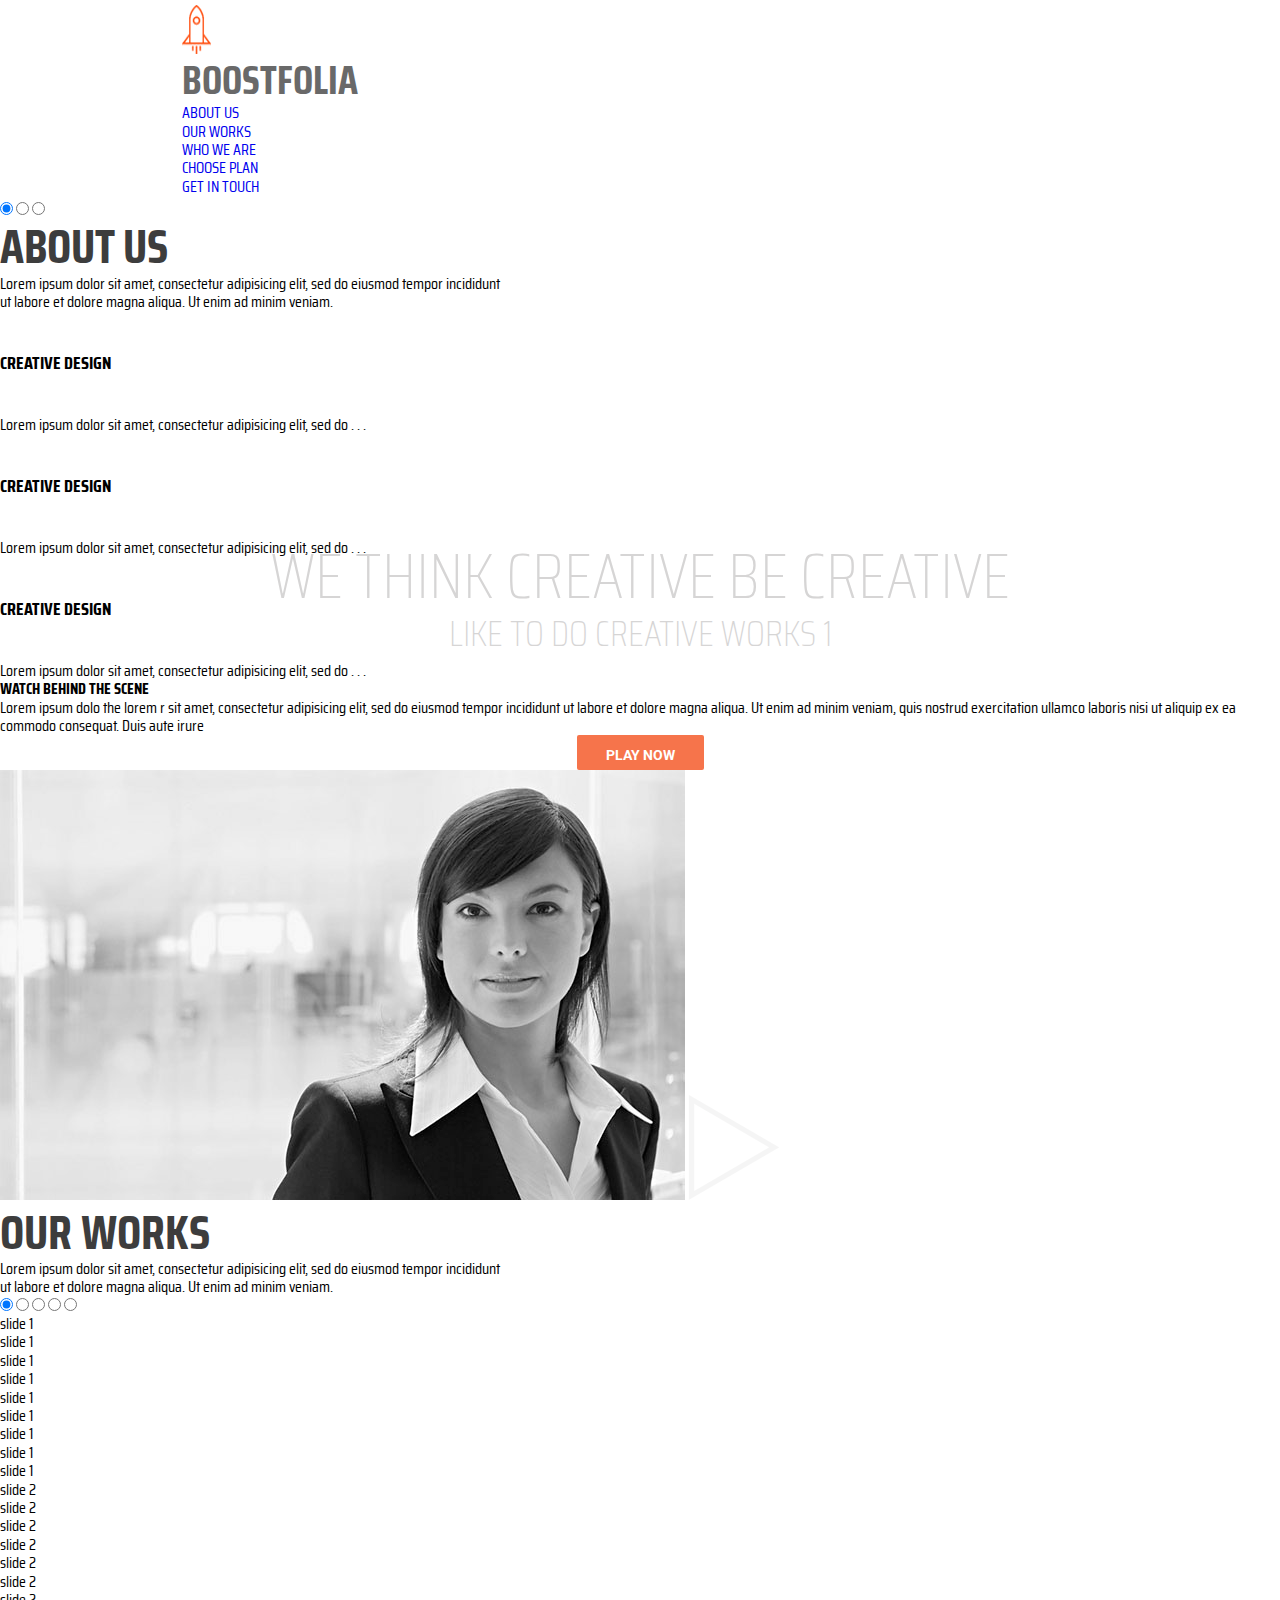
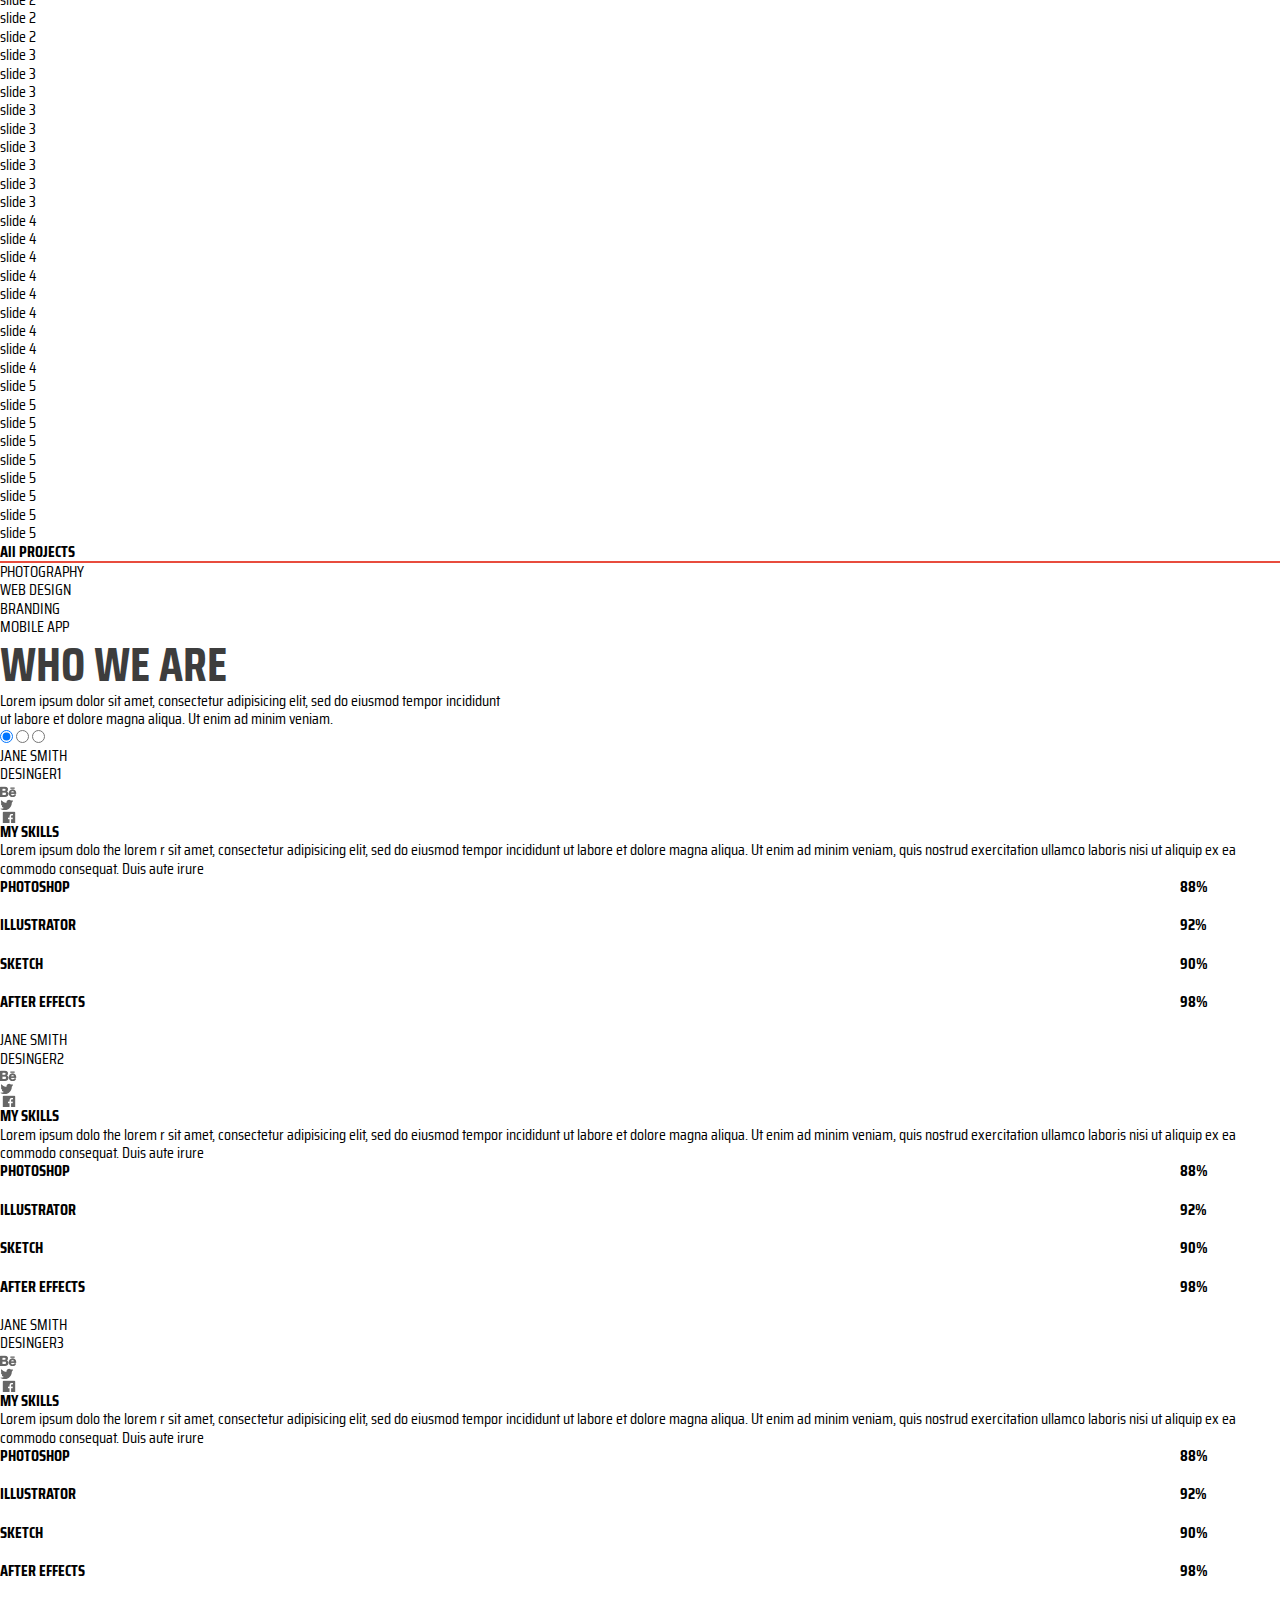
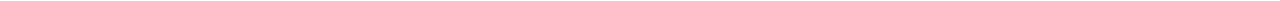
<file: index1.html>
<!DOCTYPE html>
<html lang="en">
<head>
   <meta charset="UTF-8">
   <meta name="viewport" content="width=device-width, initial-scale=1.0">
   <meta http-equiv="X-UA-Compatible" content="ie=edge">

   <link href="https://fonts.googleapis.com/css?family=Roboto|Roboto+Condensed|Saira+Condensed&amp;subset=cyrillic-ext" rel="stylesheet">
   <link rel="stylesheet" href="style/normalize.css" type="text/css">
   <link rel="stylesheet" href="style/style.css" type="text/css">
   <script> </script>
   <title>Boostfolia!!!!!</title>
</head>
<body>
   <nav>
      <div class="main_wrapper for_flex">
         <img src="images/logo.png" alt="" width="29px" height="49px">
         <h3 class="nav_logo_txt">BOOSTFOLIA</h3>
         <ul class="main_menu">
            <li><a href="#">ABOUT US</a></li>
            <li><a href="#">OUR WORKS</a></li>
            <li><a href="#">WHO WE ARE</a></li>
            <li><a href="#">CHOOSE PLAN</a></li>
            <li><a href="#">GET IN TOUCH</a></li>
         </ul>
      </div>
   </nav>
   <div class="slider_box">
      <div class="main_wrapper height_for_slider">
         <input id="slide_1" type="radio" name="slider_switcher" checked>
         <input id="slide_2" type="radio" name="slider_switcher">
         <input id="slide_3" type="radio" name="slider_switcher">
         <div id="first" class="slide">
            <h1>WE THINK CREATIVE BE CREATIVE</h1>
            <h5>LIKE TO DO CREATIVE WORKS 1</h4>
            <a class="scroll_down" href="#"></a>
         </div>
         <div id="second" class="slide">
            <h1>WE THINK CREATIVE BE CREATIVE</h1>
            <h5>LIKE TO DO CREATIVE WORKS 2</h4>
            <a class="scroll_down" href="#"></a>
         </div>
         <div id="third" class="slide">
            <h1>WE THINK CREATIVE BE CREATIVE</h1>
            <h5>LIKE TO DO CREATIVE WORKS 3</h4>
            <a class="scroll_down" href="#"></a>
         </div>
         <div id="arrow_next">
           <label for="slide_1"></label>
           <label for="slide_2"></label>
           <label for="slide_3"></label>
         </div>
         <div id="arrow_prev">
           <label for="slide_1"></label>
           <label for="slide_2"></label>
           <label for="slide_3"></label>
         </div>
      </div>
   </div>
   <div class="about_us">
      <div class="main_wrapper txt_allgn">
         <h2><span>ABOUT US</span></h2>
         <p class="about_us_p">Lorem ipsum dolor sit amet, consectetur adipisicing elit, sed do eiusmod tempor incididunt <br> ut labore et dolore magna aliqua. Ut enim ad minim veniam.</p>
         <div class="about_us_card_box">
            <div class="about_us_card">
               <div class="about_us_card_image"></div>
               <h6>CREATIVE DESIGN</h6>
               <p>Lorem ipsum dolor sit amet, consectetur adipisicing elit, sed do . . .</p>
            </div>
            <div class="about_us_card">
               <div class="about_us_card_image card_image_2"></div>
               <h6>CREATIVE DESIGN</h6>
               <p>Lorem ipsum dolor sit amet, consectetur adipisicing elit, sed do . . .</p>
            </div>
            <div class="about_us_card">
               <div class="about_us_card_image card_image_3"></div>
               <h6>CREATIVE DESIGN</h6>
               <p>Lorem ipsum dolor sit amet, consectetur adipisicing elit, sed do . . .</p>
            </div>
         </div>

      </div>
   </div>
   <div class="watch_wrap">
      <div class="watch_wrap_centring">
         <div class="watch_left_box">
            <h4>WATCH BEHIND THE SCENE</h4>
            <p>Lorem ipsum dolo the lorem r sit amet, consectetur adipisicing elit, sed do eiusmod tempor incididunt ut labore et dolore magna aliqua. Ut enim ad minim veniam, quis nostrud exercitation ullamco laboris nisi ut aliquip ex ea commodo consequat. Duis aute irure</p>
            <a href="#" class="btn">PLAY NOW</a>
         </div>
         <div class="watch_right_box">
            <img class="bg_video_image" src="images/bg_video.jpg" alt="">
            <img class="play_btn" src="images/play_btn.png" alt="">
         </div>
      </div>
   </div>
   <div class="our_works_wrap">
      <h2><span>OUR WORKS</span></h2>
      <p class="about_us_p">Lorem ipsum dolor sit amet, consectetur adipisicing elit, sed do eiusmod tempor incididunt <br> ut labore et dolore magna aliqua. Ut enim ad minim veniam.</p>
      <div class="gallery_wrap">
         <div class="gallery_slider_box">
            <input id="all_pro" type="radio" name="gallery_switcher" checked>
            <input id="photo" type="radio" name="gallery_switcher">
            <input id="web_d" type="radio" name="gallery_switcher">
            <input id="brand" type="radio" name="gallery_switcher">
            <input id="mob_app" type="radio" name="gallery_switcher">
            <div id="g_s_first" class="gallery_slide">
               <div class="gallery_slide_item">slide 1</div>
               <div class="gallery_slide_item">slide 1</div>
               <div class="gallery_slide_item">slide 1</div>
               <div class="gallery_slide_item">slide 1</div>
               <div class="gallery_slide_item">slide 1</div>
               <div class="gallery_slide_item">slide 1</div>
               <div class="gallery_slide_item">slide 1</div>
               <div class="gallery_slide_item">slide 1</div>
               <div class="gallery_slide_item">slide 1</div>
            </div>
            <div id="g_s_second" class="gallery_slide">
               <div class="gallery_slide_item">slide 2</div>
               <div class="gallery_slide_item">slide 2</div>
               <div class="gallery_slide_item">slide 2</div>
               <div class="gallery_slide_item">slide 2</div>
               <div class="gallery_slide_item">slide 2</div>
               <div class="gallery_slide_item">slide 2</div>
               <div class="gallery_slide_item">slide 2</div>
               <div class="gallery_slide_item">slide 2</div>
               <div class="gallery_slide_item">slide 2</div>
            </div>
            <div id="g_s_third" class="gallery_slide">
               <div class="gallery_slide_item">slide 3</div>
               <div class="gallery_slide_item">slide 3</div>
               <div class="gallery_slide_item">slide 3</div>
               <div class="gallery_slide_item">slide 3</div>
               <div class="gallery_slide_item">slide 3</div>
               <div class="gallery_slide_item">slide 3</div>
               <div class="gallery_slide_item">slide 3</div>
               <div class="gallery_slide_item">slide 3</div>
               <div class="gallery_slide_item">slide 3</div>
            </div>
            <div id="g_s_fouth" class="gallery_slide">
               <div class="gallery_slide_item">slide 4</div>
               <div class="gallery_slide_item">slide 4</div>
               <div class="gallery_slide_item">slide 4</div>
               <div class="gallery_slide_item">slide 4</div>
               <div class="gallery_slide_item">slide 4</div>
               <div class="gallery_slide_item">slide 4</div>
               <div class="gallery_slide_item">slide 4</div>
               <div class="gallery_slide_item">slide 4</div>
               <div class="gallery_slide_item">slide 4</div>
            </div>
            <div id="g_s_fifth" class="gallery_slide">
               <div class="gallery_slide_item">slide 5</div>
               <div class="gallery_slide_item">slide 5</div>
               <div class="gallery_slide_item">slide 5</div>
               <div class="gallery_slide_item">slide 5</div>
               <div class="gallery_slide_item">slide 5</div>
               <div class="gallery_slide_item">slide 5</div>
               <div class="gallery_slide_item">slide 5</div>
               <div class="gallery_slide_item">slide 5</div>
               <div class="gallery_slide_item">slide 5</div>
            </div>
            <div class="gallery_menu">
               <label id="menu_frst" for="all_pro"><p class="gallery_menu_item">All PROJECTS</p></label>
               <label id="menu_scnd" for="photo"><p class="gallery_menu_item">PHOTOGRAPHY</p></label>
               <label id="menu_thrd" for="web_d"><p class="gallery_menu_item">WEB DESIGN</p></label>
               <label id="menu_fourth" for="brand"><p class="gallery_menu_item">BRANDING</p></label>
               <label id="menu_fifth" for="mob_app"><p class="gallery_menu_item">MOBILE APP</p></label>
            </div>
         </div>
      </div>
   </div>
   <div class="who_we_are">
      <h2><span>WHO WE ARE</span></h2>
      <p class="about_us_p">Lorem ipsum dolor sit amet, consectetur adipisicing elit, sed do eiusmod tempor incididunt <br> ut labore et dolore magna aliqua. Ut enim ad minim veniam.</p>
      <div class="who_we_are_slider_box">
         <input id="first_man" type="radio" name="who_we_are_switcher" checked>
         <input id="second_man" type="radio" name="who_we_are_switcher">
         <input id="third_man" type="radio" name="who_we_are_switcher">
         <div id="man_one" class="who_we_are_slide">
            <div class="who_we_are_photo">
               <div class="photo_man"></div>
               <p class="card_name">JANE SMITH</p>
               <p>DESINGER1</p>
               <div class="social_wrap">
                  <a href="#" class="Bb"></a>
                  <a href="#" class="twitter"></a>
                  <a href="#" class="facebook"></a>
               </div>
            </div>
            <div class="who_we_are_skills">
               <h4>MY SKILLS</h4>
               <p>Lorem ipsum dolo the lorem r sit amet, consectetur adipisicing elit, sed do eiusmod tempor incididunt ut labore et dolore magna aliqua. Ut enim ad minim veniam, quis nostrud exercitation ullamco laboris nisi ut aliquip ex ea commodo consequat. Duis aute irure</p>
               <div class="skills">
                  <p>PHOTOSHOP</p>
                  <div class="skills_line progress_bar_ps"></div>
                  <p>88%</p>
               </div>
               <div class="skills">
                  <p>ILLUSTRATOR</p>
                  <div class="skills_line progress_bar_ill"></div>
                  <p>92%</p>
               </div>
               <div class="skills">
                  <p>SKETCH</p>
                  <div class="skills_line progress_bar_sketch"></div>
                  <p>90%</p>
               </div>
               <div class="skills">
                  <p>AFTER EFFECTS</p>
                  <div class="skills_line progress_bar_ae"></div>
                  <p>98%</p>
               </div>

            </div>
         </div>
         <div id="man_two" class="who_we_are_slide">
            <div class="who_we_are_photo">
               <div class="photo_man"></div>
               <p class="card_name">JANE SMITH</p>
               <p>DESINGER2</p>
               <div class="social_wrap">
                  <a href="#" class="Bb"></a>
                  <a href="#" class="twitter"></a>
                  <a href="#" class="facebook"></a>
               </div>
            </div>
            <div class="who_we_are_skills">
               <h4>MY SKILLS</h4>
               <p>Lorem ipsum dolo the lorem r sit amet, consectetur adipisicing elit, sed do eiusmod tempor incididunt ut labore et dolore magna aliqua. Ut enim ad minim veniam, quis nostrud exercitation ullamco laboris nisi ut aliquip ex ea commodo consequat. Duis aute irure</p>
               <div class="skills">
                  <p>PHOTOSHOP</p>
                  <div class="skills_line progress_bar_ps"></div>
                  <p>88%</p>
               </div>
               <div class="skills">
                  <p>ILLUSTRATOR</p>
                  <div class="skills_line progress_bar_ill"></div>
                  <p>92%</p>
               </div>
               <div class="skills">
                  <p>SKETCH</p>
                  <div class="skills_line progress_bar_sketch"></div>
                  <p>90%</p>
               </div>
               <div class="skills">
                  <p>AFTER EFFECTS</p>
                  <div class="skills_line progress_bar_ae"></div>
                  <p>98%</p>
               </div>
            </div>
         </div>
         <div id="man_three" class="who_we_are_slide">
            <div class="who_we_are_photo">
               <div class="photo_man"></div>
               <p class="card_name">JANE SMITH</p>
               <p>DESINGER3</p>
               <div class="social_wrap">
                  <a href="#" class="Bb"></a>
                  <a href="#" class="twitter"></a>
                  <a href="#" class="facebook"></a>
               </div>
            </div>
            <div class="who_we_are_skills">
               <h4>MY SKILLS</h4>
               <p>Lorem ipsum dolo the lorem r sit amet, consectetur adipisicing elit, sed do eiusmod tempor incididunt ut labore et dolore magna aliqua. Ut enim ad minim veniam, quis nostrud exercitation ullamco laboris nisi ut aliquip ex ea commodo consequat. Duis aute irure</p>
               <div class="skills">
                  <p>PHOTOSHOP</p>
                  <div class="skills_line progress_bar_ps"></div>
                  <p>88%</p>
               </div>
               <div class="skills">
                  <p>ILLUSTRATOR</p>
                  <div class="skills_line progress_bar_ill"></div>
                  <p>92%</p>
               </div>
               <div class="skills">
                  <p>SKETCH</p>
                  <div class="skills_line progress_bar_sketch"></div>
                  <p>90%</p>
               </div>
               <div class="skills">
                  <p>AFTER EFFECTS</p>
                  <div class="skills_line progress_bar_ae"></div>
                  <p>98%</p>
               </div>
            </div>
         </div>
         <div class="who_we_are_switch_box">
            <label id="first_switcher" for="first_man"><div class="circle_switcher"></div></label>
            <label id="second_switcher" for="second_man"><div class="circle_switcher"></div></label>
            <label id="third_switcher" for="third_man"><div class="circle_switcher"></div></label>
         </div>

      </div>

   </div>
</body>
</html>
</file>
<file: style/style.css>
html {
   margin: 0;
   padding: 0;
   box-sizing: border-box;
   font-family: 'Saira Condensed', sans-serif;
   font-size: 100%;
   scroll-behavior: smooth;
   width: 100%;
   max-width: 1960px;
   min-width: 960px;
}

body {
   margin: 0 auto;
   width: 100%;


}

* {
   box-sizing: border-box;
}
input, textarea {outline:none;}

h1 {
   font-size: 4.5em;
   color: #d6d5d5;
   font-weight: 100;
}

h2 {
   font-size: 3em;
   color: #3d3d3d;
   margin: 0;

}

h3 {
   color: #696969;
   display: block;
   font-size: 2.5em;
   font-family: 'Saira Condensed', sans-serif;
   margin: 0;
}



h5 {
   font-size: 2.25em;
   font-family: 'Saira Condensed', sans-serif;
   margin: 0;
   font-weight: 100;
}

h6 {
   font-size: 1.125em;

}

p {
   margin: 0;
}

.unline {
   padding: 0 0 2px 0;
   background: linear-gradient(#f6744b,#f6744b) bottom center no-repeat;
   background-size: 60% 3px;
}

.page {
   overflow: hidden;
}

ul, li {
   padding: 0;
   margin: 0;
}

li {
   list-style: none;
}

a {
   text-decoration: none;
}

h1, h2, h3, h4 {
   margin: 0;
   padding: 0;
}

h1 {
   font-size: 4em;
}

h2 {
   font-size: 3em;
}

.unline {
   padding: 0 0 2px 0;
   background: linear-gradient(#f6744b, #f6744b) bottom center no-repeat;
   background-size: 60% 3px;
}

nav {
   display: flex;
   width: 76.57393850658858%;
   padding: .3em 2.5%;
   margin: 0 auto;
}

.logo {
   display: flex;
   margin-right: auto;

}

.logo h1 {
   margin: 0;
   color: #696969;
   font-weight: 100;
   padding: .1em;
}

.logo img {
   max-width: 100%;
   height: auto;
   max-height: 45px;
}

.nav-menu {
   display: flex;
   justify-content: space-between;
   text-align: right;
   width: 60%;
   background-color: rgba(255, 255, 255, .2);
   border-radius: 10px;
   padding-top: .3em;
}

.nav-menu a {
   display: block;
   padding: .5em .5em;
   opacity: .7;
   text-transform: uppercase;
   color: #696969;
   font-size: 1.2em;
   font-weight: 500;
}

.nav-menu label{
   display: none;
}

.nav-menu a:hover {
   opacity: 1;
}

.nav-menu li:last-child {
   text-align: center;
   cursor: pointer;
}

.hidden-menu {
   display: none;
}

.slider-box {
   background-color: #353535;
   position: relative;
   height: 90vh;

}

.slide {
   visibility: hidden;
   position: absolute;
   width: 100%;
   text-align: center;
   padding: 20em 0 0 0;
   color: #d6d5d5;
   opacity: 0;
   -webkit-transition: .5s;
   -moz-transition: .5s;
   -o-transition: .5s;
   transition: .5s;
 }

#slide_1:checked ~ #first,
#slide_2:checked ~ #second,
#slide_3:checked ~ #third {
   visibility: visible;
   opacity: 1;
}

#slide_1:checked ~ #arrow_next label:nth-child(2),
#slide_2:checked ~ #arrow_next label:nth-child(3),
#slide_3:checked ~ #arrow_next label:nth-child(1)
{
  visibility: visible;
}

#slide_1:checked ~ #arrow_prev label:nth-child(3),
#slide_2:checked ~ #arrow_prev label:nth-child(1),
#slide_3:checked ~ #arrow_prev label:nth-child(2)
{
  visibility: visible;
}

#arrow_next label, #arrow_prev label {
   width: 30px;
   height: 50px;
   background-image: url(../images/sprites.png);
   display: block;
   position: absolute;
   visibility: hidden;
   cursor: pointer;
   top: 40vh;
}

#arrow_prev label {
   background-position: -193px 0;
   left: -50px;
}

#arrow_next label {
   background-position: -245px 0;
   right: -50px;
}


.slider-box input {
   display: none;
}

.scroll-down {
   position: absolute;
   display: block;
   width: 90px;
   height: 70px;
   background-image: url(../images/sprites.png);
   background-position: -90px 0;
   opacity: .6;
   top: 80vh;
   left: 0;
   right: 0;
   margin: 0 auto;
}

.scroll-down:hover {
   opacity: 1;
   transition: .5s;
}



.about-us {
   box-sizing: border-box;
   padding: 5em 0 5em 0;
   text-align: center;
   overflow: hidden;
}

.about-us-p {
   margin: 37px 0 0 0;
   color: #707070;
   font-family: 'Roboto', sans-serif;
   font-size: 14px;
}

.about-us-card-box {
   display: flex;
   width: 100%;
   justify-content: space-around;
   flex-wrap: wrap;
   margin-top: 3em;
   margin-bottom: 3em;
}

.about-us-card {
   background-color: #ebebeb;
   width: 23.49926793557833%;
   text-align: center;
   padding: 1.5em;
   color: #707070;
}
.about-us-card-image {
   width: 60px;
   height: 57px;
   background-image: url(../images/sprites.png);
   margin: 0 auto 0 auto;
   background-position: -8px -70px;
}

.card-image-2 {
   background-position: -75px -70px;
}

.card-image-3 {
   background-position: -140px -70px;
}
.about-us-card h6 {
   font-family: 'Roboto', sans-serif;
   font-weight: bold;
   margin: 1em 0;
}

.about-us-card p {
   font-family: 'Roboto', sans-serif;
   font-size: .9em;
   font-weight: 100;
}

.watch-wrap {
   background-color: #171f23;
   display: flex;
}

.watch-left-box {
   width: 50%;
   text-align: center;
   padding: 8em 4.5em;
}

.watch-right-box {
   width: 50%;
   overflow: hidden;
   position: relative;
}

.video-box {
   position: absolute;
   overflow: hidden;
   height: 100%;
   width: 100%;
}

.video-box video {
   position: absolute;
   opacity: .5;
   left: 50%;
   top: 50%;
   min-width: 160%;
   min-height: 160%;
   transform: translateX(-50%) translateY(-50%);
}

.watch-left-box p {
   color: #696969;
   font-size: .9em;
   font-family: 'Roboto', sans-serif;
   margin: 0 0 2em 0;

}

.watch-left-box h4 {
   color: #e7e7e7;
   font-size: 2em;
   margin: 0 0 30px 0;
}

.btn {
   display: block;
   width: 127px;
   height: 35px;
   background-color: #f6744b;
   text-align: center;
   text-decoration: none;
   padding: 12px 0 0 0;
   margin: 0 auto 0 auto;
   border-radius: 2px;
   color: white;
   font-size: 14px;
   font-family: 'Roboto', sans-serif;
   font-weight: bold;
}

.btn:hover {
   background-color: #ef7149;
   -webkit-box-shadow: 0px 2px 5px 1px rgba(0,0,0,0.75);
   -moz-box-shadow: 0px 3px 5px 1px rgba(0,0,0,0.75);
   box-shadow: 0px 3px 5px 1px rgba(0,0,0,0.75);
}

.btn:active {
   -webkit-box-shadow: 0px 2px 5px 1px rgba(0,0,0,0.5);
   -moz-box-shadow: 0px 3px 5px 1px rgba(0,0,0,0.5);
   box-shadow: 0px 3px 5px 1px rgba(0,0,0,0.5);
}

.our-works-wrap {
   text-align: center;
   height: 100vh;
}

.gallery-wrap {
   height: 70vh;
}

.our-works-wrap h2{
   margin-bottom: 2em;
}

.our-works-wrap p {
   margin-bottom: 3em;
}

.gallery-slider-box {
   position: relative;
   margin: 0 auto;
   height: 35em;

}

.gallery-wrap input {
   display: none;

}
.gallery-menu {
   display: flex;
   margin: 0 auto;
   width: 51.53733528550512%;
   justify-content: space-between;
}

.gallery-menu-item {
   font-size: 1em;
   font-family: 'Roboto', sans-serif;
   cursor: pointer;
}

.gallery-menu-item:hover {
   font-weight: bold;

}

#all_pro:checked ~ div #menu_frst p,
#photo:checked ~ div #menu_scnd p,
#web_d:checked ~ div #menu_thrd p,
#brand:checked ~ div #menu_fourth p,
#mob_app:checked ~ div #menu_fifth p {
   font-weight: bold;
   border-bottom: 2px solid #e84c3d;
   transition: .2s;
}

.gallery-slide {
   visibility: hidden;
   position: absolute;
   width: 100%;
   display: flex;
   align-items: stretch;
   flex-wrap: wrap;
   opacity: 0;
   transition: .5s;
   margin: 0 auto;
}

#all_pro:checked ~ #g_s_first,
#photo:checked ~ #g_s_second,
#web_d:checked ~ #g_s_third,
#brand:checked ~ #g_s_fouth,
#mob_app:checked ~ #g_s_fifth {
   visibility: visible;
   opacity: 1;

}

.gallery-slide-item {
   height: 11em;
   width: 33.3333%;
   text-align: center;
   background-color: #e84c3d;
}

.gallery-slide-item {
   height: 11em;
   width: 33.3333%;
   text-align: center;
   background-color: #e84c3d;
   background-image: url(../images/desk-3139127_640.jpg);
   background-repeat: no-repeat;
   background-position: center;
   background-size: cover;
   color: #fff;
}

.gallery-slide-item:nth-child(2) {
   background-image: url(../images/business-3152586_640.jpg);
   background-repeat: no-repeat;
   background-position: center;
   background-size: cover;
}
.gallery-slide-item:nth-child(3) {
   background: center / cover no-repeat url(../images/bar-621033_640.jpg);
}

.gallery-slide-item:nth-child(4) {
   background: center / cover no-repeat url(../images/document-3268750_640.jpg);
}

.gallery-slide-item:nth-child(5) {
   background: center / cover no-repeat url(../images/iphone-410324_640.jpg);
}

.gallery-slide-item:nth-child(6) {
   background: center / cover no-repeat url(../images/handshake-2056023_640.jpg);
}

.gallery-slide-item:nth-child(7) {
   background: center / cover no-repeat url(../images/computer-2982270_640.jpg);
}

.gallery-slide-item:nth-child(8) {
   background: center / cover no-repeat url(../images/mobile-605422_640.jpg);
}

.gallery-slide-item:nth-child(9) {
   background: center / cover no-repeat url(../images/business-woman-2697954_640.jpg);
}

.who-we-are {
   text-align: center;

}

.who-we-are-slider-box {
   font-family: 'Saira Condensed', sans-serif;
   width: 80%;
   height: 30em;
   margin: 2em auto 2em auto;
   position: relative;

}

.who-we-are-slider-box input {
   display: none;
}
.who-we-are-slide {
   display: flex;
   width: 100%;
   justify-content: center;
   visibility: hidden;
   position: absolute;
   opacity: 0;
   transition: .5s;
}

#first_man:checked ~ #man_one,
#second_man:checked ~ #man_two,
#third_man:checked ~ #man_three {
   visibility: visible;
   opacity: 1;
}

#first_man:checked ~  div #first_switcher .circle-switcher,
#second_man:checked ~ div #second_switcher .circle-switcher,
#third_man:checked ~  div #third_switcher .circle-switcher{
   background-color: grey;
}

.who-we-are-photo {
   width: 31.97211155378486%;
   height: 435px;
   background-color: #ebebeb;
   text-align: center;
   padding: 70px 0 0 0;
   margin-right: 2.19123505976096%;
}

.who-we-are-skills {
   width: 66.03585657370518%;
   height: 435px;
   background-color: #ebebeb;
   padding: 120px  60px 0 65px;
   text-align: left;

}

.who-we-are-skills h4 {
   font-size: 20px;
   margin: 0;
}

.who-we-are-skills p {
   margin: 10px 0 20px 0;
}
.skills {
   display: flex;
   justify-content: space-between;
   margin-bottom: 20px;
}

.skills p{
   font-weight: bold;
   width: 100px;
   margin: 0 0 0 0;
}
.skills-line {
   width: 370px;
   height: 2px;
   margin-right: 20px;
}

.progress-bar-ps {
   background-image: linear-gradient(to right, rgba(232,75,61,1) 0%, rgba(241,111,92,1) 88%, rgba(232,75,61,1) 88%, rgba(255,255,255,1) 88%, rgba(252,252,252,1) 100%);
   margin: 8px 5px 0 5px;
}

.progress-bar-ill {
   background-image: linear-gradient(to right, rgba(232,75,61,1) 0%, rgba(241,111,92,1) 92%, rgba(232,75,61,1) 92%, rgba(255,255,255,1) 92%, rgba(252,252,252,1) 100%);
   margin: 8px 5px 0 5px;
}

.progress-bar-sketch {
   background-image: linear-gradient(to right, rgba(232,75,61,1) 0%, rgba(241,111,92,1) 90%, rgba(232,75,61,1) 90%, rgba(255,255,255,1) 90%, rgba(252,252,252,1) 100%);
   margin: 8px 5px 0 5px;
}

.progress-bar-ae {
   background-image: linear-gradient(to right, rgba(232,75,61,1) 0%, rgba(241,111,92,1) 98%, rgba(232,75,61,1) 98%, rgba(255,255,255,1) 98%, rgba(252,252,252,1) 100%);
   margin: 8px 5px 0 5px;
}

.photo-man {
   width: 10em;
   height: 10em;
   background-color: #e84c3d;
   margin: 0 auto 30px auto;
   border-radius: 134px;

}

.card-name {

   font-family: 'Roboto', sans-serif;
   font-size: 20px;
   font-weight: bold;
   margin: 0;
}

.who-we-are-photo p {
   margin: 0;
   position: relative;
}

.social-wrap {

   width: 66px;
   height: 14px;
   margin: 22px auto 0 auto;
   display: flex;
   justify-content: space-between;


}

.Bb {
   width: 18px;
   height: 13px;
   display: block;
   background-image:  url(../images/sprites.png);
   background-position: -217px -70px;
   opacity: .6;
}

.twitter {
   width: 18px;
   height: 13px;
   display: block;
   background-image:  url(../images/sprites.png);
   background-position: -240px -70px;
   opacity: .6;
}


.facebook {
   width: 18px;
   height: 13px;
   display: block;
   background-image:  url(../images/sprites.png);
   background-position: -260px -70px;
   opacity: .6;
}

.facebook:hover,
.twitter:hover,
.Bb:hover {
   opacity: 1;

}

.circle-switcher {
   width: 18px;
   height: 18px;
   border-radius: 18px;
   background-color: #fff;
   cursor: pointer;
}

.circle-switcher:hover {
   background-color: grey;

   transition: .3s;
}

.who-we-are-switch-box {
   width: 80px;
   display: flex;
   justify-content: space-between;
   position: absolute;
   top: 80%;
   left: 13.04780876494024%;
}

.some-features-wrap {
   background-color: #171f23;
   text-align: center;
   color: #f6f6f6;
   padding: 5em 0 5em 0;
}

.some-features-wrap h2 {
   color: #f6f6f6;
   font-weight: lighter;
}

.wrap-for-features {
   width: 73.49926793557833%;
   display: flex;
   justify-content: space-between;
   margin: 5em auto 0 auto;
}

.features-card {
   width: 15.0398406374502%;
   min-width: 115px;
}

.features-card h2 {
   font-weight: lighter;
}

.features-card p {
   font-size: 1.1em;
   margin: 1em 0;
}
.features-card-icon {
   width: 56px;
   height: 56px;
   background-image:  url(../images/sprites.png);
   margin: 0 auto;
}

.move-bg-short {
   background-position: -6px -133px;
}

.move-bg-integrate {
   background-position: -72px -134px;
}

.move-bg-creative {
   background-position: -132px -133px;
}

.move-bg-clients {
   background-position: -190px -133px;
}

.blog-posts-wrap {
   text-align: center;
   padding: 5em 0 5em 0;
}

.blog-posts-wrap h2 {
   margin-bottom: 1em;
}

.blog-posts-item-box {
   width: 73.49926793557833%;
   margin: 75px auto 0 auto;
   display: flex;
   justify-content: space-between;
}

.blog-posts-item {
   width: 31.97211155378486%;
   text-align: left;
   position: relative;
   background-color: #ebebeb;
   padding-bottom: 1em;
}

.hidden-block {
   background-color: rgb(126, 126, 127, 0.5);
   position: absolute;
   top: 0;
   padding: 5em 0 6em 0;
   display: flex;
   visibility: hidden;
   width: 100%;
}

.circle-btn {
   display: block;
   height: 43px;
   width: 43px;
   border-radius: 43px;
   background-color: #e87e5d;
   background-image: url(../images/sprites.png);
   background-position: -8px -191px;
   margin-left: auto;
}

.circle-btn-eyes {
   display: block;
   height: 43px;
   width: 43px;
   border-radius: 43px;
   background-color: #f6e5e0;
   background-image: url(../images/sprites.png);
   background-position: -46px -189px;
   margin-left: 22px;
   margin-right: auto;
}

.circle-btn:hover {
   -webkit-box-shadow: 0px 2px 5px 1px rgba(0,0,0,0.75);
   -moz-box-shadow: 0px 3px 5px 1px rgba(0,0,0,0.75);
   box-shadow: 0px 3px 5px 1px rgba(0,0,0,0.75);
}
.circle-btn-eyes:hover {
   -webkit-box-shadow: 0px 2px 5px 1px rgba(0,0,0,0.75);
   -moz-box-shadow: 0px 3px 5px 1px rgba(0,0,0,0.75);
   box-shadow: 0px 3px 5px 1px rgba(0,0,0,0.75);
}
.blog-posts-item-image {
   height: 218px;
   background-image: url(../images/blog_post_img.jpg);
   background-position: center;
   background-repeat: no-repeat;
   background-size: cover;

}

.blog-posts-item:hover > .hidden-block{
   visibility: visible;
}

.blog-posts-item p {

   margin: 28px 22px 0 22px;
   padding: 0;
}

.blog-posts-item h6 {

   margin: 36px 22px 0 22px;
}

.blog-posts-item-crumbs {
   padding: 0 22px 0 22px;
   margin: 25px 0 0 0;
   display: flex;
}

.blog-posts-item-crumbs p{
   margin: 0;
   font-size: 14px;
   font-weight: lighter;
   margin-left: 10px;
}

.clock {
   width: 14px;
   height: 14px;
   background-image:  url(../images/sprites.png);
   background-position: -217px -98px;
}

.like {
   width: 14px;
   height: 14px;
   background-image:  url(../images/sprites.png);
   background-position: -240px -97px;
   margin-left: auto;
}

.message {
   width: 16px;
   height: 16px;
   background-image:  url(../images/sprites.png);
   background-position: -263px -98px;
   margin-left: 10px;
}

.chose-plan-wrap {
   height: 708px;
   background-color: #171f23;
   padding: 60px 0 0 0;
   text-align: center;
   color: #fff;

}

.chose-plan-wrap h2 {
   color: #fff;
   font-weight: 100;
   margin-bottom: 1em;

}


.chose-plan-box {
   display: flex;
   justify-content: space-between;
   width: 73.49926793557833%;
   margin: 0 auto;
}

.chose-plan-item {
   width: 20.71713147410359%;
   background-color: #1f282c;
   text-align: center;
   margin-right: 2.19123505976096%;
   padding-bottom: 2em;
}

.chose-plan-item:hover {
   outline: 2px solid #f6744b;
}

.transf-p {
   font-weight: bold;
   margin-right: 10px;
}
.chose-plan-item:hover >.no-wrap > .transf-p {
   color: #f6744b;
}

.name-of-plan {
   background-color: #0e1316;
   text-align: center;
   padding: 2em 0;
   font-weight: bold;
   font-family: 'Roboto', sans-serif;
}
.name-of-plan h5{
   font-family: 'Roboto', sans-serif;
   font-size: 2.5em;
   font-weight: 50;
}

.no-wrap {
   display: flex;
   justify-content: center;
   margin-top: 20px;

}

.chose-plan-item a.btn {
   margin-top: 74px;
}

.get-in-touch-wrap {
   text-align: center;
   padding: 80px 0 0 0;
}

.get-in-touch-wrap p {
   margin-top: 40px;
   padding: 1em;
}

.get-in-touch-form {
   box-sizing: border-box;
   width: 62.59150805270864%;
   height: 23em;
   margin: 3em auto 0 auto;
   display: flex;
   justify-content: space-between;
   flex-wrap: wrap;
   padding: 0 1em;
}

.text-form {
   width: 48%;
   border: none;
   border-bottom: 2px solid grey;
}

.message-form {
   width: 100%;
   border: none;
   border-bottom: 2px solid grey;
   margin-bottom: 3em;
}

.button {
   display: block;
   width: 205px;
   height: 50px;
   background-color: #f6744b;
   text-align: center;
   text-decoration: none;
   padding: 8px 0 0 0;
   margin: 0 auto 0 auto;
   color: white;
   font-size: 14px;
   font-family: 'Roboto', sans-serif;
   font-weight: bold;
   cursor: pointer;
   border: none;
   border-radius: 5px;
}

.button:hover {
-webkit-box-shadow: 0px 2px 5px 1px rgba(0,0,0,0.75);
-moz-box-shadow: 0px 3px 5px 1px rgba(0,0,0,0.75);
box-shadow: 0px 3px 5px 1px rgba(0,0,0,0.75);
}

.button:active {
-webkit-box-shadow: 0px 2px 5px 1px rgba(0,0,0,0.5);
-moz-box-shadow: 0px 3px 5px 1px rgba(0,0,0,0.5);
box-shadow: 0px 3px 5px 1px rgba(0,0,0,0.5);
}

.locate-on-map-wrap {
   min-height: 84px;
   background-color: #0c1215;
   text-align: center;
   padding: 32px 0 0 0;


}

.locate-on-map-wrap label {
   position: relative;
}

.locate-on-map-wrap h2{
   color: #FFF;
   font-size: 24px;
   font-family: "Roboto";
   font-weight: bold;
   line-height: 1.2;
}

.locate-on-map-wrap input {
   display: none;
}
.hidden-map {
   width: 100%;
   visibility: hidden;
   transition: .5s;
   opacity: 0;
}

.locate-on-map-a {
   cursor: pointer;

   width: 250px;
   margin: 0 auto 0 auto;
   padding: 0;

}



iframe {
   display: none;

}

.map-switch:checked ~ div.hidden-map {
   height: 470px;
   visibility: visible;
   opacity: 1;
   margin-top: 20px;

}

.chek-mark {
   width: 18px;
   height: 10px;
   background-image:  url(../images/sprites.png);
   background-position: -259px -145px;
   position: absolute;
   top: -18px;
   left: 110px;
   cursor: pointer;
   transition: .5s;
}

.map-switch:checked ~ label > div.chek-mark {
   transform: rotate(180deg);

}

.map-switch:checked ~ div.hidden-map > iframe {
   display: block;
   visibility: visible;
   opacity: 1;
   margin: 0 auto 0 auto;

}


footer {
   height: 240px;
   background-color: #171f23;
   padding: 50px 0 0 0;

}
.footer-item {

   width: 275px;
   height: 130px;
   margin: 0 auto 0 auto;
   text-align: center;
   color: #fff;

}

.footer-item h6{
   font-size: 24px;
   color: #fff;
   line-height: 1.2;
   text-align: center;
   margin: 7px 0 7px 0;
}

.footer-item div.social-wrap {
   margin: 10px auto 0 auto;
}

.footer-bb {
   width: 18px;
   height: 13px;
   display: block;
   background-image:  url(../images/sprites.png);
   background-position: -217px -117px;
   opacity: .6;
}

.footer-twitter {
   width: 18px;
   height: 13px;
   display: block;
   background-image:  url(../images/sprites.png);
   background-position: -240px -117px;
   opacity: .6;
}


.footer-facebook {
   width: 18px;
   height: 13px;
   display: block;
   background-image:  url(../images/sprites.png);
   background-position: -260px -117px;
   opacity: .6;
}
</file>
